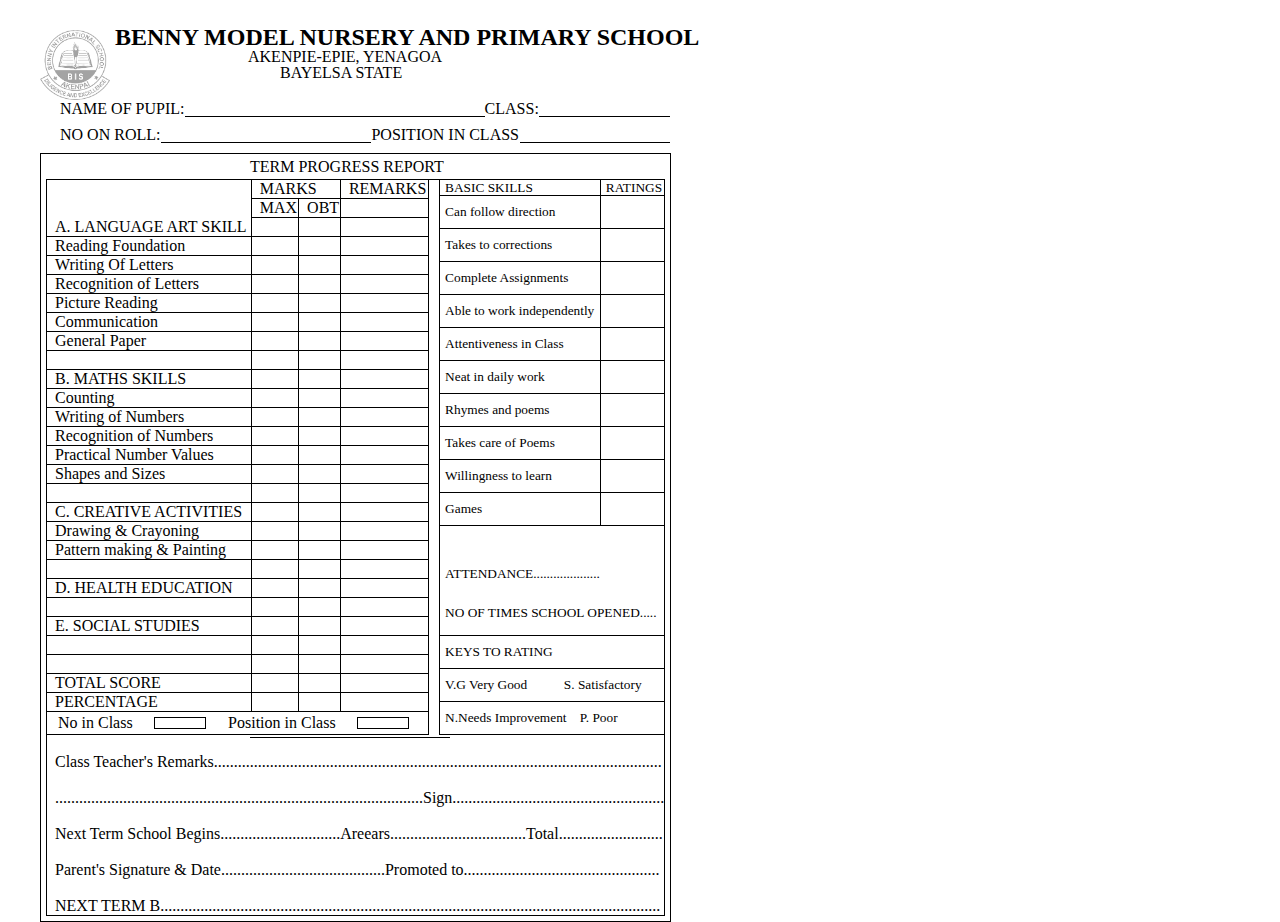
<file: index.html>
<!DOCTYPE html>
<html lang="en">
<head>
    <meta charset="UTF-8">
    <meta http-equiv="X-UA-Compatible" content="IE=edge">
    <meta name="viewport" content="width=device-width, initial-scale=1.0">
    <title>Document</title>
    <link rel="stylesheet" href="style.css">
</head>
<body>
    <header>
        <img src="img.png" alt="benny-school logo">
        <h1>BENNY MODEL NURSERY AND PRIMARY SCHOOL</h1>
        <H3 id="h31">AKENPIE-EPIE, YENAGOA</H3>
        <H3 id="h32">BAYELSA STATE  </H3>
        <div id="firstUp">
            <h5 id="lineName"></h5>
            <H4 id="h41">NAME OF PUPIL:</H4>
            <h5 id="lineClass"></h5>
            <h4 id="h42">CLASS:</h4>
        </div>
        <div id="SecondUp">
            <H4 id="h43">NO ON ROLL:</H4>
            <h5 id="lineNo"></h5>
            <H4 id="h44">POSITION IN CLASS</H4>
            <h5 id="linePosition"></h5>
        </div>
    </header>
    <main>
        <section id="tableSection">
                <!-- <table id="mainTable"> -->
                 <h5 id="rowline">TERM PROGRESS REPORT</h5>
                 <h5 id="rowbottom"></h5>   
                 <!-- <tr><td colspan="6">TERM PROGRESS REPORT</td></tr> -->
                <table id="child1">
                           
                            <tr>
                                <td class="first"></td>
                                <td colspan="2">MARKS</td>
                                <td>REMARKS</td>
                            </tr>
                            <tr>
                                <td class="first"></td>
                                <td>MAX</td>
                                <td>OBT</td>
                                <td></td>
                            </tr>
                            <tr>
                                <td class="first head">A. LANGUAGE ART SKILL</td>
                                <td></td>
                                <td></td>
                                <td></td>
                            </tr>
                    
                        <tr>
                            <td>Reading Foundation</td>
                            <td></td>
                            <td></td>
                            <td></td>
                        </tr>
                        <tr>
                            <td>Writing Of Letters</td>
                            <td></td>
                            <td></td>
                            <td></td>
                        </tr>
                        <tr>
                            <td>Recognition of Letters</td>
                            <td></td>
                            <td></td>
                            <td></td>
                        </tr>
                        <tr>
                            <td>Picture Reading</td>
                            <td></td>
                            <td></td>
                            <td></td>
                        </tr>
                        <tr>
                            <td>Communication</td>
                            <td></td>
                            <td></td>
                            <td></td>
                        </tr>
                        <tr>
                            <td>General Paper</td>
                            <td></td>
                            <td></td>
                            <td></td>
                        </tr>
                        <tr>
                            <td></td>
                            <td></td>
                            <td></td>
                            <td></td>
                        </tr>
                        <tr>
                            <td class="head">B. MATHS SKILLS</td>
                            <td></td>
                            <td></td>
                            <td></td>
                        </tr>
                        <tr>
                            <td>Counting</td>
                            <td></td>
                            <td></td>
                            <td></td>
                        </tr>
                        <tr>
                            <td>Writing of Numbers</td>
                            <td></td>
                            <td></td>
                            <td></td>
                        </tr>
                        <tr>
                            <td>Recognition of Numbers</td>
                            <td></td>
                            <td></td>
                            <td></td>
                        </tr>
                        <tr>
                            <td>Practical Number Values</td>
                            <td></td>
                            <td></td>
                            <td></td>
                        </tr>
                        <tr>
                            <td>Shapes and Sizes</td>
                            <td></td>
                            <td></td>
                            <td></td>
                        </tr>
                        <tr>
                            <td></td>
                            <td></td>
                            <td></td>
                            <td></td>
                        </tr>
                        <tr>
                            <td class="head">C. CREATIVE ACTIVITIES</td>
                            <td></td>
                            <td></td>
                            <td></td>
                        </tr>
                        <tr>
                            <td>Drawing & Crayoning</td>
                            <td></td>
                            <td></td>
                            <td></td>
                        </tr>
                        <tr>
                            <td>Pattern making & Painting</td>
                            <td></td>
                            <td></td>
                            <td></td>
                        </tr>
                        <tr>
                            <td></td>
                            <td></td>
                            <td></td>
                            <td></td>
                        </tr>
                        <tr>
                            <td class="head">D. HEALTH EDUCATION</td>
                            <td></td>
                            <td></td>
                            <td></td>
                        </tr>
                        <tr>
                            <td></td>
                            <td></td>
                            <td></td>
                            <td></td>
                        </tr>
                        <tr>
                            <td class="head">E. SOCIAL STUDIES</td>
                            <td></td>
                            <td></td>
                            <td></td>
                        </tr>
                        <tr>
                            <td></td>
                            <td></td>
                            <td></td>
                            <td></td>
                        </tr>
                        <tr>
                            <td></td>
                            <td></td>
                            <td></td>
                            <td></td>
                        </tr>
                        <tr>
                            <td class="head">TOTAL SCORE</td>
                            <td></td>
                            <td></td>
                            <td></td>
                        </tr>
                        <tr>
                            <td class="HEAD">PERCENTAGE</td>
                            <td></td>
                            <td></td>
                            <td></td>
                        </tr>
                        <tr>
                            <td id="baseman" colspan="4" >
                                <div id="baseTd">
                                    <h4 id="i1" class="base">No in Class</h4>
                                    <div id="i2" class="basebox base"></div> 
                                    <h4 id="i3" class="base" >Position in Class</h4>
                                    <div id="i4" class="basebox base"></div> 
                                </div>
                            </td>
                           
                        </tr>
                        
                </table>
                <table id="child2">
                    
                    <tr>
                        <td class="aside">BASIC SKILLS</td>
                        <td class="aside">RATINGS</td>
                    </tr>
                
                    <tr>
                        <td>Can follow direction</td>
                        <td></td>
                    </tr>
                    <tr>
                        <td>Takes to corrections</td>
                        <td></td>
                    </tr>
                    <tr>
                        <td>Complete Assignments</td>
                        <td></td>
                    </tr>
                    <tr>
                        <td>Able to work independently</td>
                        <td></td>
                    </tr>
                    <tr>
                        <td>Attentiveness in Class</td>
                        <td></td>
                    </tr>
                    <tr>
                        <td>Neat in daily work</td>
                        <td></td>
                    </tr>
                    <tr>
                        <td>Rhymes and poems</td>
                        <td></td>
                    </tr>
                    
                    <tr>
                        <td>Takes care of Poems</td>
                        <td></td>
                    </tr>
                    <tr>
                        <td>Willingness to learn</td>
                        <td></td>
                    </tr>
                    <tr>
                        <td>Games</td>
                        <td></td>
                    </tr>
                    <tr>
                        <td class="child2NoBorder" colspan="2"></td>
                       
                   </tr>
                    <tr>
                        <td  class="child2NoBorder" colspan="2">ATTENDANCE....................</td>
                       
   
                    </tr>
                    <tr>
                        <td  id="biggerTd" class="child2NoBorder" colspan="2">NO OF TIMES SCHOOL OPENED.....</td>
                    </tr>
                    <tr>
                        <td colspan="2"> KEYS TO RATING</td>
                        
                    </tr>
                    <tr>
                        
                        <td colspan="2"> V.G Very Good &nbsp;&nbsp;&nbsp;&nbsp;&nbsp;&nbsp;&nbsp;&nbsp;&nbsp; S. Satisfactory</td>
                    </tr>
                    <tr>
                        
                        <td colspan="2"> N.Needs Improvement &nbsp;&nbsp; P. Poor</td>
                    </tr>
                   
                    
                </table> 
                <table id="child3">
                    <tr><td class="first"></td></tr>
                    <tr><td class="first">Class Teacher's Remarks................................................................................................................</td></tr>
                    <tr><td class="first"></td></tr>
                    <tr><td class="first">............................................................................................Sign.....................................................</td></tr>
                    <tr><td class="first"></td></tr>
                    <tr><td class="first">Next Term School Begins..............................Areears..................................Total..........................</td></tr>
                    <tr><td class="first"></td></tr>
                    <tr><td class="first">Parent's Signature & Date.........................................Promoted to.................................................</td></tr>
                    <tr><td class="first"></td></tr>
                    <tr><td class="first">NEXT TERM B.............................................................................................................................</td></tr>
                </table>
        </section>
    </main>
</body>
</html>
</file>
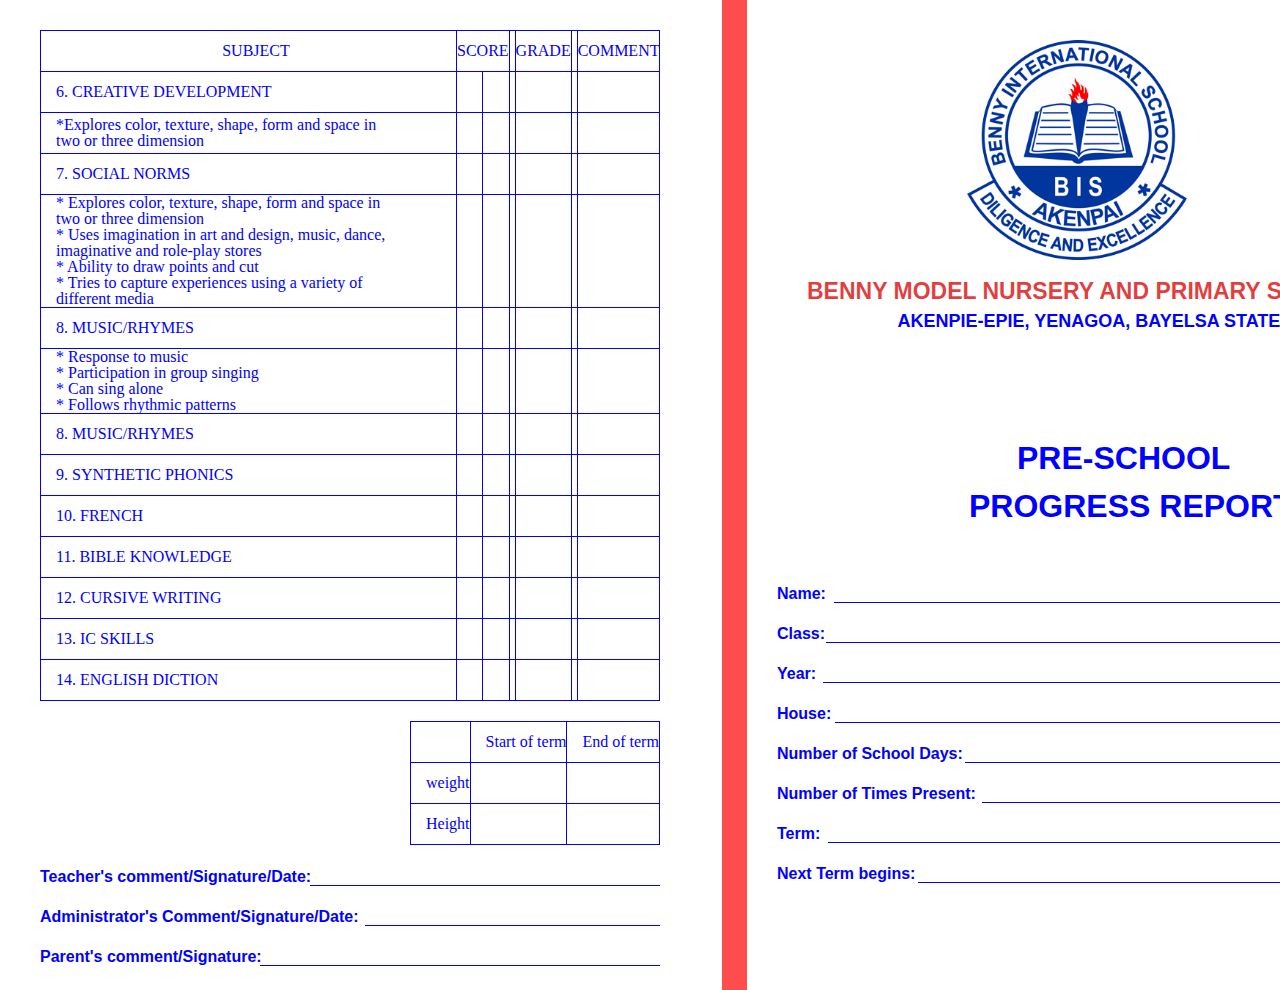
<file: second.html>
<!DOCTYPE html>
<html lang="en">
<head>
    <meta charset="UTF-8">
    <meta http-equiv="X-UA-Compatible" content="IE=edge">
    <meta name="viewport" content="width=device-width, initial-scale=1.0">
    <title>secondpage</title>
    <link rel="stylesheet" href="second.css">
</head>
<body>
    <section  id="firstPage">
        <table>
            <tr>
                <th class="bigSpace">SUBJECT</th>
                <th colspan="2">SCORE</th>
                <th class="smallSpace"></th>
                <th>GRADE</th>
                <th class="smallSpace"></th>
                <th>COMMENT</th>
            </tr>
            <tr>
                <th class="margin bigSpace">6. CREATIVE DEVELOPMENT</th>
                <th></th>
                <th></th>
                <th></th>
                <th></th>
                <th></th>
                <th></th>
            </tr>
            <tr>
                <td> *Explores color, texture, shape, form and space in <br>two or three dimension</td>
               <td></td>
               <td ></td>
               <td class="smallSpace"></td>
               <td></td>
               <td class="smallSpace"></td>
               <td></td>
            </tr>
            
            <tr>
                <th class="margin bigSpace">7. SOCIAL NORMS</th>
                <th></th>
                <th></th>
                <th></th>
                <th></th>
                <th></th>
                <th></th>
            </tr>
            <tr>
                <td> * Explores color, texture, shape, form and space in <br>two or three dimension <br>
                * Uses imagination in art and design, music, dance, <br>
                imaginative and role-play stores <br>
                * Ability to draw points and cut <br>
                * Tries to capture experiences using a variety of <br>
                different media
            
                </td>
                <td></td>
                <td ></td>
                <td class="smallSpace"></td>
                <td></td>
                <td class="smallSpace"></td>
                <td></td>
            </tr>
            <tr>
                <th class="margin bigSpace">8. MUSIC/RHYMES</th>
                <th></th>
                <th></th>
                <th></th>
                <th></th>
                <th></th>
                <th></th>
            </tr>
            <tr>
                <td> * Response to music <br>
                * Participation in group singing<br>
                * Can sing alone <br>
                * Follows rhythmic patterns
            
                </td>
                <td></td>
                <td ></td>
                <td class="smallSpace"></td>
                <td></td>
                <td class="smallSpace"></td>
                <td></td>
            </tr>
            <tr>
                <th class="margin bigSpace">8. MUSIC/RHYMES</th>
                <th></th>
                <th></th>
                <th></th>
                <th></th>
                <th></th>
                <th></th>
            </tr>
            <tr>
                <th class="margin bigSpace">9. SYNTHETIC PHONICS</th>

                <th></th>
                <th></th>
                <th></th>
                <th></th>
                <th></th>
                <th></th>
            </tr>
            <tr>
                <th class="margin bigSpace">10. FRENCH</th>
                
                <th></th>
                <th></th>
                <th></th>
                <th></th>
                <th></th>
                <th></th>
            </tr>
            <tr>
                <th class="margin bigSpace">11. BIBLE KNOWLEDGE</th>
                
                <th></th>
                <th></th>
                <th></th>
                <th></th>
                <th></th>
                <th></th>
            </tr>
            <tr>
                <th class="margin bigSpace">12. CURSIVE WRITING</th>
                
                <th></th>
                <th></th>
                <th></th>
                <th></th>
                <th></th>
                <th></th>
            </tr>
            <tr>
                <th class="margin bigSpace">13. IC SKILLS</th>
                
                <th></th>
                <th></th>
                <th></th>
                <th></th>
                <th></th>
                <th></th>
            </tr>
           
            <tr>
                <th class="margin bigSpace">14. ENGLISH DICTION</th>
                
                <th></th>
                <th></th>
                <th></th>
                <th></th>
                <th></th>
                <th></th>
            </tr>

        
        </table>
        <table id="secondTable">
            <tr>
                <td></td>
                <td>Start of term</td>
                <td>End of term</td>
            </tr>
            <tr>
                <td>weight</td>
                <td></td>
                <td></td>
            </tr>
            <tr>
                <td>Height</td>
                <td></td>
                <td></td>
            </tr>
        </table>
        <h5 id="times"  class="ButtomMargin">Teacher's comment/Signature/Date:</h5>
        <h5 class="first space9"></h5>
        <h5 id="term"  class="ButtomMargin">Administrator's Comment/Signature/Date:</h5>
        <h5 class="first space10"></h5>
        <h5 id="next"  class="ButtomMargin">Parent's comment/Signature:</h5>
        <h5 class="first space11"></h5>
    </section>
    <section id="secondPage">
        <img src="img1.png" alt="benny logo">
        <h1 id="main">BENNY MODEL NURSERY AND PRIMARY SCHOOL</h1>
        <h3>AKENPIE-EPIE, YENAGOA, BAYELSA STATE</h3>
        <h2>PRE-SCHOOL</h2>
        <h2 class="report">PROGRESS REPORT</h2>
        <h5 id="name" class="ButtomMargin">Name:</h5>
        <h5 class="first space1"></h5>
        <h5 id="Class"  class="ButtomMargin">Class:</h5>
        <h5 class="first space2"></h5>
        <h5 id="year"  class="ButtomMargin">Year:</h5>
        <h5 class="first space3"></h5>
        <h5 id="House"  class="ButtomMargin">House:</h5>
        <h5 class="first space4"></h5>
        <h5 id="Number"  class="ButtomMargin" >Number of School Days:</h5>
        <h5 class="first space5"></h5>
        <h5 id="times"  class="ButtomMargin">Number of Times Present:</h5>
        <h5 class="first space6"></h5>
        <h5 id="term"  class="ButtomMargin">Term:</h5>
        <h5 class="first space7"></h5>
        <h5 id="next"  class="ButtomMargin">Next Term begins:</h5>
        <h5 class="first space8"></h5>
    </section>
</body>
</html>
</file>
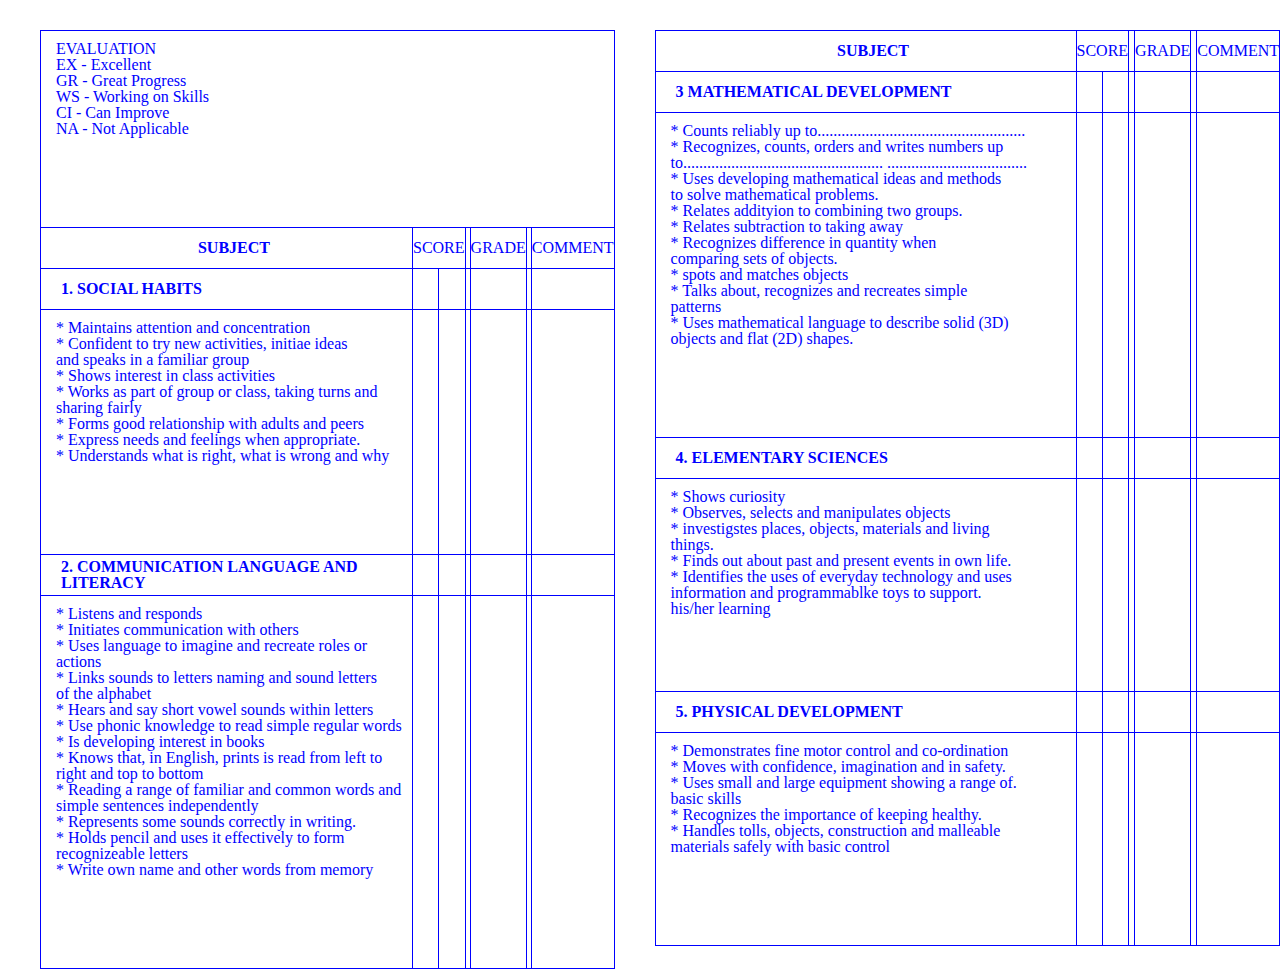
<file: third.html>
<!DOCTYPE html>
<html lang="en">
<head>
    <meta charset="UTF-8">
    <meta http-equiv="X-UA-Compatible" content="IE=edge">
    <meta name="viewport" content="width=device-width, initial-scale=1.0">
    <title>thirdpage</title>
    <link rel="stylesheet" href="third.css">
</head>
<body>
    <section id="section1">
        <table>
            <tr>
                <td colspan="7">
                   EVALUATION  <br>
                   EX - Excellent <br>
                   GR - Great Progress <br>
                   WS - Working on Skills <br>
                   CI - Can Improve <br>
                   NA - Not Applicable 
                   <br> <br> <br> <br> <br> <br>
                </td>
            </tr>
            <tr>
                <th class="bigSpace">SUBJECT</th>
                <th colspan="2">SCORE</th>
                <th class="smallSpace"></th>
                <th>GRADE</th>
                <th class="smallSpace"></th>
                <th>COMMENT</th>
            </tr>
            <tr>
                <th class="margin bigSpace">1. SOCIAL HABITS</th>
                <th></th>
                <th></th>
                <th></th>
                <th></th>
                <th></th>
                <th></th>
            </tr>
            <tr>
                <td> * Maintains attention and concentration<br>
                * Confident to try new activities, initiae ideas<br>
                and speaks in a familiar group <br>
                * Shows interest in class activities<br>
                * Works as part of group or class, taking turns and<br>
                sharing fairly <br>
                * Forms good relationship with adults and peers <br> 
                * Express needs and feelings when appropriate. <br>
                * Understands what is right, what is wrong and why
                <br> <br> <br> <br> <br><br>
                </td>
                <td></td>
                <td ></td>
                <td class="smallSpace"></td>
                <td></td>
                <td class="smallSpace"></td>
                <td></td>
            </tr>
            <tr>
                <th class="margin bigSpace">2. COMMUNICATION LANGUAGE AND LITERACY</th>
                <th></th>
                <th></th>
                <th></th>
                <th></th>
                <th></th>
                <th></th>
            </tr>
            <tr>
                <td> * Listens and responds<br>
                * Initiates communication with others<br>
                * Uses language to imagine and recreate roles or actions<br>
                * Links sounds to letters naming and sound letters<br>
                of the alphabet<br>
                * Hears and say short vowel sounds within letters<br>
                * Use phonic knowledge to read simple regular words<br>
                * Is developing interest in books<br>
                * Knows that, in English, prints is read from left to<br>
                right and top to bottom <br>
                * Reading a range of familiar and common words and<br>
                simple sentences independently<br>
                * Represents some sounds correctly in writing.<br> 
                * Holds pencil and uses it effectively to form<br>
                recognizeable letters<br>
                * Write own name and other words from memory
                <br> <br> <br> <br> <br> <br>
                </td>
                <td></td>
                <td ></td>
                <td class="smallSpace"></td>
                <td></td>
                <td class="smallSpace"></td>
                <td></td>
            </tr>
        </table>
    </section>
    <section id="section2">
        <table>
            <tr>
                <th class="bigSpace">SUBJECT</th>
                <th colspan="2">SCORE</th>
                <th class="smallSpace"></th>
                <th>GRADE</th>
                <th class="smallSpace"></th>
                <th>COMMENT</th>
            </tr>
            <tr>
                <th class="margin bigSpace">3 MATHEMATICAL DEVELOPMENT</th>
                <th></th>
                <th></th>
                <th></th>
                <th></th>
                <th></th>
                <th></th>
            </tr>
  
            <tr>
                <td> 
                    * Counts reliably up to....................................................<br>
                    * Recognizes, counts, orders and writes numbers up <br>
                    to..................................................
                    ...................................<br>
                    * Uses developing mathematical ideas and methods<br>
                    to solve mathematical problems.<br>
                    * Relates addityion to combining two groups.<br>
                    * Relates subtraction to taking away<br>
                    * Recognizes difference in quantity when <br>
                    comparing sets of objects.<br>
                    * spots and matches objects <br>
                    * Talks about, recognizes and recreates simple<br>
                    patterns<br>
                    * Uses mathematical language to describe solid (3D)<br>
                    objects and flat (2D) shapes. <br>
                    <br> <br> <br> <br> <br>
                </td>
                <td></td>
                <td ></td>
                <td class="smallSpace"></td>
                <td></td>
                <td class="smallSpace"></td>
                <td></td>
            </tr>
            <tr>
            <th class="margin bigSpace">4. ELEMENTARY SCIENCES </th>
            <th></th>
            <th></th>
            <th></th>
            <th></th>
            <th></th>
            <th></th>
            </tr>
            <tr>
            <td> 
                * Shows curiosity<br>
                * Observes, selects and manipulates objects<br>
                * investigstes places, objects, materials and living<br>
                things.<br>
                * Finds out about past and present events in own life.<br>
                * Identifies the uses of everyday technology and uses <br>
                information and programmablke toys to support.<br>
                his/her learning
                <br> <br> <br> <br> <br>
            </td>
            <td></td>
            <td ></td>
            <td class="smallSpace"></td>
            <td></td>
            <td class="smallSpace"></td>
            <td></td>
            </tr>
            <tr>
                <th class="margin bigSpace">5. PHYSICAL DEVELOPMENT</th>
                <th></th>
                <th></th>
                <th></th>
                <th></th>
                <th></th>
                <th></th>
                </tr>
                <tr>
                <td> 
                    * Demonstrates fine motor control and co-ordination<br>
                    * Moves with confidence, imagination and in safety.<br>
                    * Uses small and large equipment showing a range of.<br>
                    basic skills<br>
                    * Recognizes the importance of keeping healthy. <br>
                    * Handles tolls, objects, construction and malleable<br>
                    materials safely with basic control<br>
                    <br> <br> <br> <br> <br>
                </td>
                <td></td>
                <td ></td>
                <td class="smallSpace"></td>
                <td></td>
                <td class="smallSpace"></td>
                <td></td>
            </tr>
        </table>
    </section>
    
</body>
</html>
</file>
<file: style.css>
html, body, div, span, applet, object, iframe,
h1, h2, h3, h4, h5, h6, p, blockquote, pre,
a, abbr, acronym, address, big, cite, code,
del, dfn, em, img, ins, kbd, q, s, samp,
small, strike, strong, sub, sup, tt, var,
b, u, i, center,
dl, dt, dd, ol, ul, li,
fieldset, form, label, legend,
table, caption, tbody, tfoot, thead, tr, th, td,
article, aside, canvas, details, embed, 
figure, figcaption, footer, header, hgroup, 
menu, nav, output, ruby, section, summary,
time, mark, audio, video {
	margin: 0;
	padding: 0;
	border: 0;
	font-size: 100%;
	font: inherit;
	vertical-align: middle;
}
/* HTML5 display-role reset for older browsers */
article, aside, details, figcaption, figure, 
footer, header, hgroup, menu, nav, section {
	display: block;
}
body {
	line-height: 1;
}
ol, ul {
	list-style: none;
}
blockquote, q {
	quotes: none;
}
blockquote:before, blockquote:after,
q:before, q:after {
	content: '';
	content: none;
}
table {
	border-collapse: collapse;
	border-spacing: 0;
}
html{
    padding-left: 40px;
}
body{
    width: 722px;
}
header{
    padding-top: 30px;
}
img{
    width: 70px;
    opacity: 0.4;
}

h1{
    margin: -75px 0 0 75px;
    font-size: 1.5em;
    font-weight: bold;
    font-family: Cambria, Cochin, Georgia, Times, 'Times New Roman', serif;
}
#h31{
    margin: 0px 0 0 208px;
}


#h32{
    margin: 0 0 0 240px;
}
#firstUp{
    display: grid;
    width: 630px;
    /* background-color: red; */
    grid-template: 'name space1 class space2 'auto;
}
#h41{
    grid-area: name;
    margin: 20px 0 0 20px;
}
#lineName{
    width: 300px;
    /* margin-left: -5px; */
    grid-area: space1;
    border-bottom: 1px solid;
}
#h42{
    grid-area: class;
    margin: 20px 0 0 0px;
}
#lineClass{
    grid-area: space2;
    width: 131px;
    border-bottom: 1px solid;
}
#SecondUp{
    display: grid;
    margin-bottom: 10px;
    width: 630px;
    /* background-color: red; */
    grid-template: 'no space3 position space4 'auto;
}
#h43{
    grid-area: no;
    margin: 10px 0 0 20px;
}
#lineNo{
   grid-area: space3;
   width: 210px;
   margin-left: 0px;
   border-bottom: 1px solid; 
}
#h44{
    grid-area: position;
    margin: 10px 0 0 0;
}
#linePosition{
    grid-area: space4;
    border-bottom: 1px solid;
    width: 150px;
}

main{
    padding: 2px;
   
    width: max-content;  
    border: 1px solid;  
}

#rowline{
    position: absolute;
    left: 250px;
    width: 200px;
    height: 20px;
    border-bottom: 1px solid;
    /* background-color: red; */
}

#rowbottom{
    position: absolute;
    top: 717px;
    left: 250px;
    width: 200px;
    height: 20px;
    border-bottom: 1px solid;
    /* background-color: red; */
}

#tableSection{
    padding: 3px;
    
    border-collapse: collapse;
    display: grid;
    grid-template: 'child1 child2'auto
                   'child3 child3';
}

#child1{
    grid-area: child1;
    margin-top: 20px;
    
}

#child2{
    margin-top: 20px;
    grid-area: child2;
    margin-left: 10px;
}
#child3{
    grid-area: child3;
    border-left: 1px solid;
    border-right: 1px solid;
    border-bottom: 1px solid;
    border-collapse: collapse;
}

#child2 td{
    height: 32px;
    padding-left: 5px;
    font-size: smaller;
    /* padding-left: 5px; */
    padding-bottom: 0;
}
#child2 #biggerTd{
    height: 45px;
}
#child2 .aside{
    height: 15px;
}


#child1, #child2,td{
    border: 1px solid;
    border-collapse: collapse;
}

#child2 .child2NoBorder{
 border: none;
}

td{
    height: 18px;
    padding-left: 8px;
    padding-bottom: 0;
}

.first  {
    border:none
}

#mainTable{
    border: 1px solid;
}

#baseman{
    height: 20px;
}
#baseTd{
    /* width: 200px; */
    display: grid;
    grid-template: '1 2 3 4'auto;
}
.base{
    display: inline;
    margin: 3px;

}
.basebox{
    border: 1px solid;
    height: 10px;
    width: 50px;
    margin: 5px 0 0 0;
}
</file>
<file: second.css>
html, body, div, span, applet, object, iframe,
h1, h2, h3, h4, h5, h6, p, blockquote, pre,
a, abbr, acronym, address, big, cite, code,
del, dfn, em, img, ins, kbd, q, s, samp,
small, strike, strong, sub, sup, tt, var,
b, u, i, center,
dl, dt, dd, ol, ul, li,
fieldset, form, label, legend,
table, caption, tbody, tfoot, thead, tr, th, td,
article, aside, canvas, details, embed, 
figure, figcaption, footer, header, hgroup, 
menu, nav, output, ruby, section, summary,
time, mark, audio, video {
	margin: 0;
	padding: 0;
	border: 0;
	font-size: 100%;
	font: inherit;
	vertical-align: middle;
}
/* HTML5 display-role reset for older browsers */
article, aside, details, figcaption, figure, 
footer, header, hgroup, menu, nav, section {
	display: block;
}


body {
	line-height: 1;
}
ol, ul {
	list-style: none;
}
blockquote, q {
	quotes: none;
}
blockquote:before, blockquote:after,
q:before, q:after {
	content: '';
	content: none;
}
table {
	border-collapse: collapse;
	border-spacing: 0;
}
.space11{
    left: 835px;
    width: 5000px;
}
/* html{ */
    /* background-color:red ; */
/* } */
body{
    background-color: white;
    height: 990px;
    width: 1444px;

    display: grid;
    grid-template: 'firstPage secondPage'auto
                    / 1fr 1fr;
    /* margin: auto; */
}

th,td{
    border: 1px solid;
    color: blue;
    height: 40px;
    
}
.first{
    position: absolute;
    border-bottom: 1px solid;
    width:800px;
    left: 100px;
   
    /* margin-bottom: 30px; */
}
.space9{
    left: 310px;
    /* right: 3000px; */
    /* top: 30px; */
    width: 350px;
}
.space10{
    left: 365px;
    width: 295px;
}
.space11{
    left: 260px;
    width: 400px;
}

#secondTable{
    margin: 20px 0 0 370px;

}

.margin{
   text-align: left;
   padding: 0 0 0 20px;
}
td{
    padding: 0px 0 0px 15px ;
}
.smallSpace{
    width: 5px;
    padding: 0;
}
.bigSpace{
    width: 400px;
    padding: 0 0 0 15px;
}
#firstPage{
    grid-area: firstPage;
    margin: 30px 0 0 40px;
}
#secondPage{
    width: 665px;
    grid-area: secondPage ;
    border-left: 25px solid rgba(255, 0, 0, 0.698);
    padding: 0px 0 0 30px;
    /* margin-left: -30px; */
}
img{
    width: 220px;
    margin: 40px 0 0 190px;
} 

#main{
    font-size: 23px;
    font-family: 'Gill Sans', 'Gill Sans MT', Calibri, 'Trebuchet MS', sans-serif;
    font-weight: bold;
    margin: 20px 0 0 30px;
    color: rgba(218, 8, 8, 0.794);
}
h3,h2{
    font-size: large;
    margin: .5em 0 0 6.7em;
    font-weight: bold;
    color: blue;
    font-family: 'Gill Sans', 'Gill Sans MT', Calibri, 'Trebuchet MS', sans-serif;
}
h5{
    font-weight: bold;
    color: blue;
    font-family: 'Gill Sans', 'Gill Sans MT', Calibri, 'Trebuchet MS', sans-serif;
}
h2{
    font-size: xx-large;
   margin: 3.5em 0 .5em 7.5em;
}
.report{
    margin:.2em 0 2em 6em
}

.ButtomMargin{
    margin-top: 1.5em;
}
.space1{
    left: 834px;
    width: 570px;
}

.space2{
    left: 826px;
    width:576px;
}
.space3{
    left: 823px;
    width:577px;

}
.space4{
    left: 835px;
    width:565px;
}
.space5{
    left: 965px;
    width:435px;
}
.space6{
    left: 982px;
    width:420px;
}
.space7{
    left: 828px;
    width:577px;
}
.space8{
    left: 918px;
    width:485px;
}
</file>
<file: third.css>
html, body, div, span, applet, object, iframe,
h1, h2, h3, h4, h5, h6, p, blockquote, pre,
a, abbr, acronym, address, big, cite, code,
del, dfn, em, img, ins, kbd, q, s, samp,
small, strike, strong, sub, sup, tt, var,
b, u, i, center,
dl, dt, dd, ol, ul, li,
fieldset, form, label, legend,
table, caption, tbody, tfoot, thead, tr, th, td,
article, aside, canvas, details, embed, 
figure, figcaption, footer, header, hgroup, 
menu, nav, output, ruby, section, summary,
time, mark, audio, video {
	margin: 0;
	padding: 0;
	border: 0;
	font-size: 100%;
	font: inherit;
	vertical-align: middle;
}
/* HTML5 display-role reset for older browsers */
article, aside, details, figcaption, figure, 
footer, header, hgroup, menu, nav, section {
	display: block;
}


body {
	line-height: 1;
}
ol, ul {
	list-style: none;
}
blockquote, q {
	quotes: none;
}
blockquote:before, blockquote:after,
q:before, q:after {
	content: '';
	content: none;
}
table {
	border-collapse: collapse;
	border-spacing: 0;
}
body{
    display: grid;
    grid-template: 'section1 section2'auto;
}
#section1{
    grid-area:section1 ;
    margin: 30px 0 0 40px;
}
#section2{
    grid-area: section2;
    margin: 30px 0 0 40px;
}
table{
    border-collapse: collapse;
}
th,td{
    /* font-weight: bold; */
    border: 1px solid;
    color: blue;
    height: 40px;
}
.bigSpace{
    width: 400px;
    padding: 0 0 0 15px;
    font-weight: bold;
}
.margin{
    font-weight: bold;
    text-align: left;
    padding: 0 0 0 20px;
 }
 
 td{
     padding: 10px 0 10px 15px ;
     height: 30px;
 }
 .smallSpace{
     width: 5px;
     padding: 0;
 }
</file>
